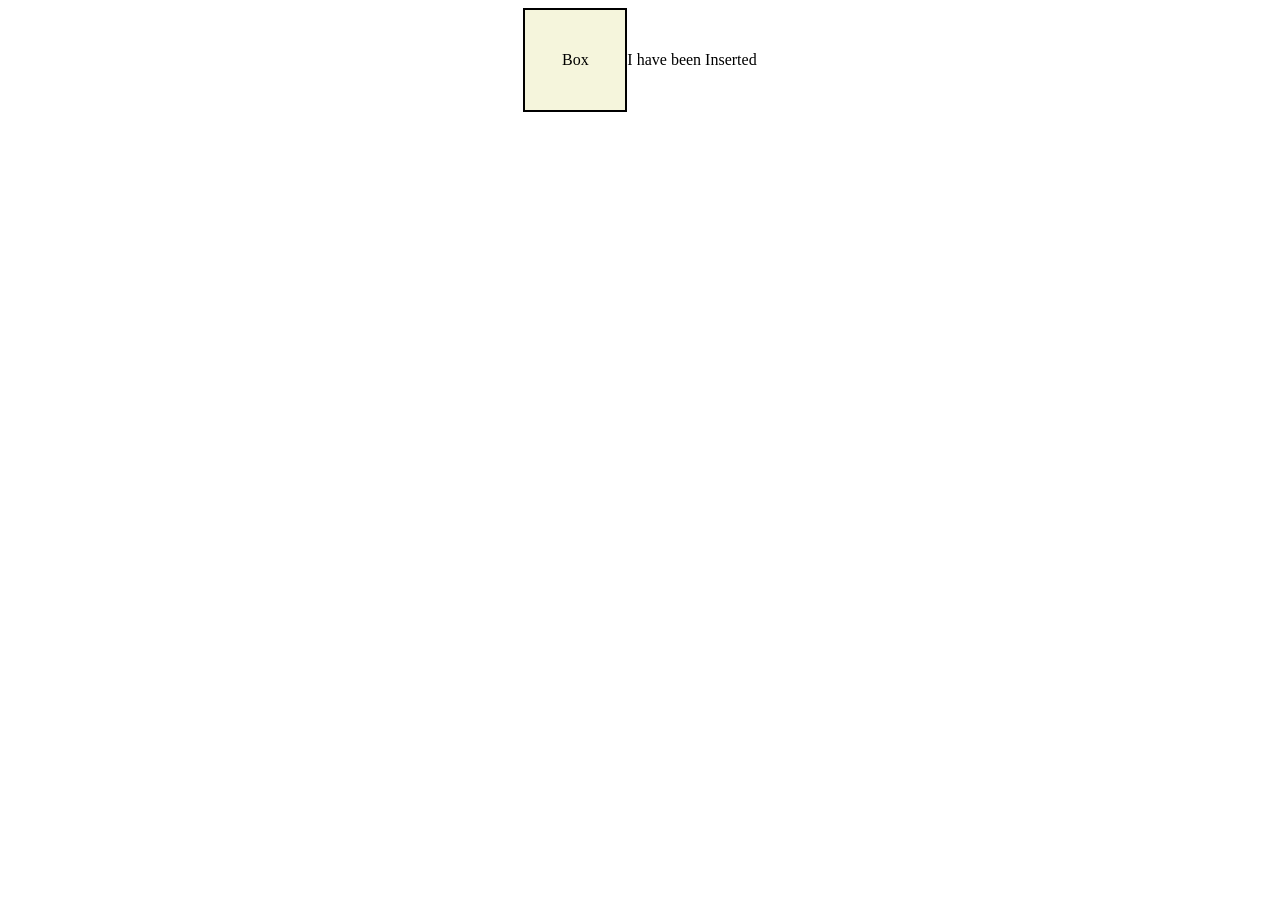
<file: JavaScript/dom/Insert/index.html>
<!DOCTYPE html>
<html lang="en">
<head>
    <meta charset="UTF-8">
    <meta name="viewport" content="width=device-width, initial-scale=1.0">
    <title>Insert / Remove Elements in DOM</title>

    <style>
        .box {
        height: 100px;
        width: 100px;
        border: 2px solid black;
        display: flex;
        justify-content: center;
        align-items: center;
        background-color: beige;
      }

      .container {
        display: flex;
        justify-content: center;
        align-items: center;
      }
    </style>

</head>
<body>
    <div class="container">
        <div class="box">Box</div>
    </div>

    <script src="index.js"></script>
</body>
</html>
</file>
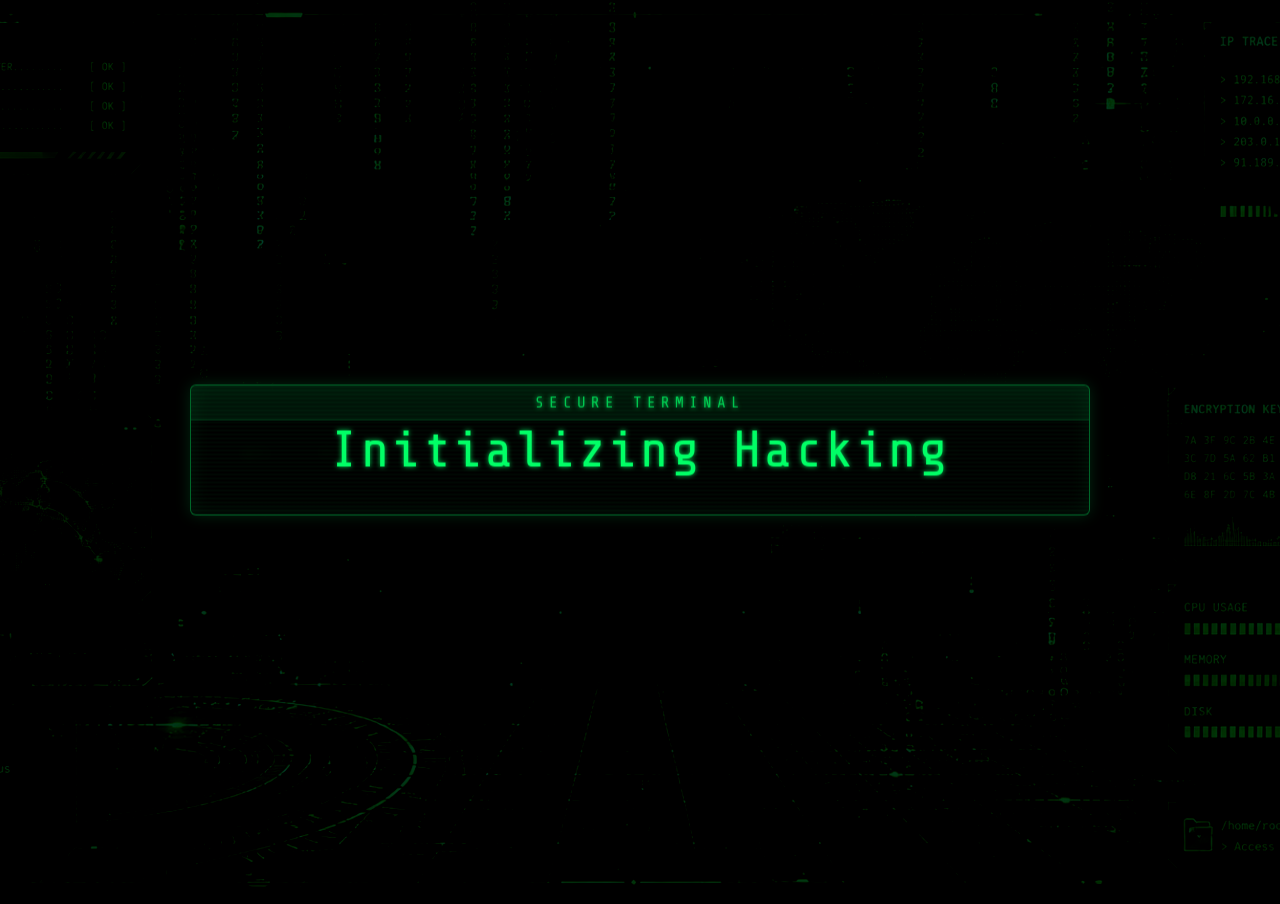
<file: JavaScript/Excercises/hackersTerminal/index.html>
<!DOCTYPE html>
<html lang="en">
<head>
  <meta charset="UTF-8" />
  <meta name="viewport" content="width=device-width, initial-scale=1.0"/>
  <title>Hackers Terminal</title>

  <link rel="stylesheet" href="style.css">
</head>
<body>

  <div class="heroSection">

    <img src="HackerBG1.png" alt="Hacker Background" class="heroImg">

    <div class="textOnScreen">
      Initializing Hacking
    </div>

  </div>

  <script src="script.js"></script>
</body>
</html>
</file>
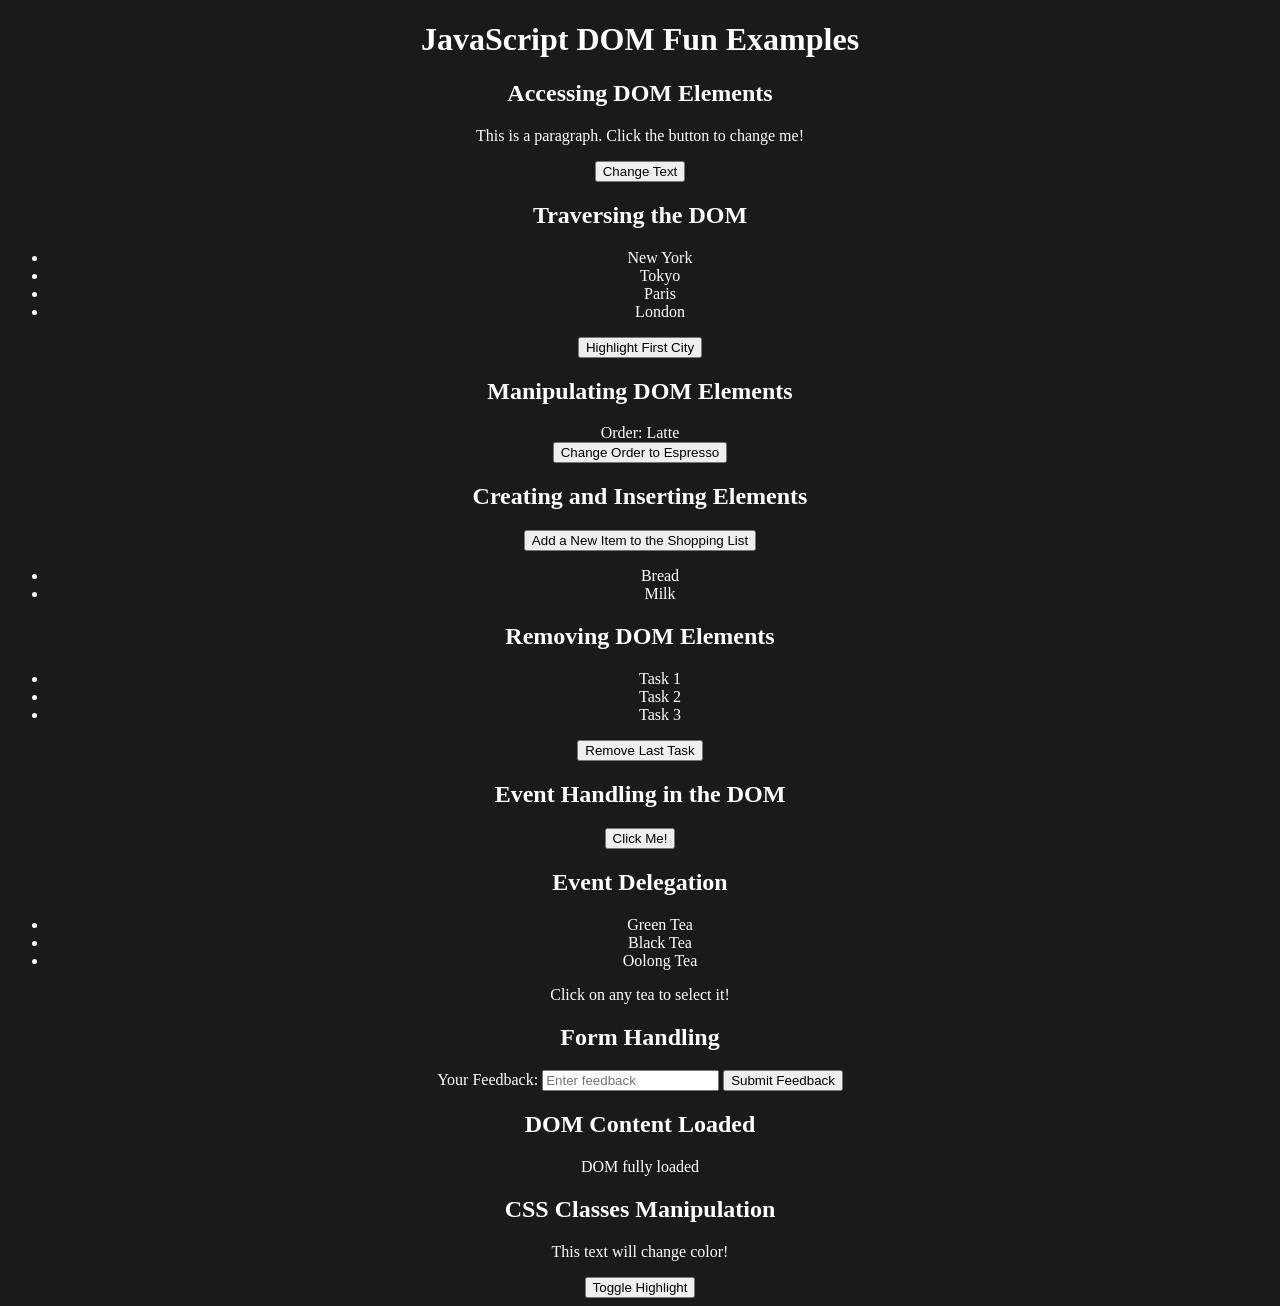
<file: JavaScript/dom/HiteshUdemy/dom.html>
<!DOCTYPE html>
<html lang="en">
  <head>
    <meta charset="UTF-8" />
    <meta name="viewport" content="width=device-width, initial-scale=1.0" />
    <title>JavaScript DOM Fun Examples with chai</title>
    <style>
      body {
        background-color: #1a1a1a;
        color: #fff;
        text-align: center;
      }
      .highlight {
        background-color: yellow;
        font-weight: bold;
        color: #1a1a1a;
      }
      .hidden {
        display: none;
      }
    </style>
  </head>
  <body>
    <h1>JavaScript DOM Fun Examples</h1>

    <!-- Example 1: Accessing DOM Elements -->
    <section id="example-1">
      <h2>Accessing DOM Elements</h2>
      <p id="myParagraph">
        This is a paragraph. Click the button to change me!
      </p>
      <button id="changeTextButton">Change Text</button>
    </section>

    <!-- Example 2: Traversing the DOM -->
    <section id="example-2">
      <h2>Traversing the DOM</h2>
      <ul id="citiesList">
        <li class="chai">New York</li>
        <li>Tokyo</li>
        <li>Paris</li>
        <li>London</li>
      </ul>
      <button id="highlightFirstCity">Highlight First City</button>
    </section>

    <!-- Example 3: Manipulating DOM Elements -->
    <section id="example-3">
      <h2>Manipulating DOM Elements</h2>
      <div id="coffeeOrder">Order: <span id="coffeeType">Latte</span></div>
      <button id="changeOrder">Change Order to Espresso</button>
    </section>

    <!-- Example 4: Creating and Inserting Elements -->
    <section id="example-4">
      <h2>Creating and Inserting Elements</h2>
      <button id="addNewItem">Add a New Item to the Shopping List</button>
      <ul id="shoppingList">
        <li>Bread</li>
        <li>Milk</li>
      </ul>
    </section>

    <!-- Example 5: Removing DOM Elements -->
    <section id="example-5">
      <h2>Removing DOM Elements</h2>
      <ul id="taskList">
        <li>Task 1</li>
        <li>Task 2</li>
        <li>Task 3</li>
      </ul>
      <button id="removeLastTask">Remove Last Task</button>
    </section>

    <!-- Example 6: Event Handling in the DOM -->
    <section id="example-6">
      <h2>Event Handling in the DOM</h2>
      <button id="clickMeButton">Click Me!</button>
    </section>

    <!-- Example 7: Event Delegation -->
    <section id="example-7">
      <h2>Event Delegation</h2>
      <ul id="teaList">
        <li class="teaItem">Green Tea</li>
        <li class="teaItem">Black Tea</li>
        <li class="teaItem">Oolong Tea</li>
      </ul>
      <p>Click on any tea to select it!</p>
    </section>

    <!-- Example 8: Form Handling -->
    <section id="example-8">
      <h2>Form Handling</h2>
      <form id="feedbackForm">
        <label for="feedbackInput">Your Feedback:</label>
        <input type="text" id="feedbackInput" placeholder="Enter feedback" />
        <button type="submit">Submit Feedback</button>
      </form>
      <p id="feedbackDisplay"></p>
    </section>

    <!-- Example 9: DOM Content Loaded -->
    <section id="example-9">
      <h2>DOM Content Loaded</h2>
      <p id="domStatus">Waiting for DOM to load...</p>
    </section>

    <!-- Example 10: CSS Classes Manipulation -->
    <section id="example-10">
      <h2>CSS Classes Manipulation</h2>
      <p id="descriptionText">This text will change color!</p>
      <button id="toggleHighlight">Toggle Highlight</button>
    </section>
    <script src="dom.js"></script>
  </body>
</html>
</file>
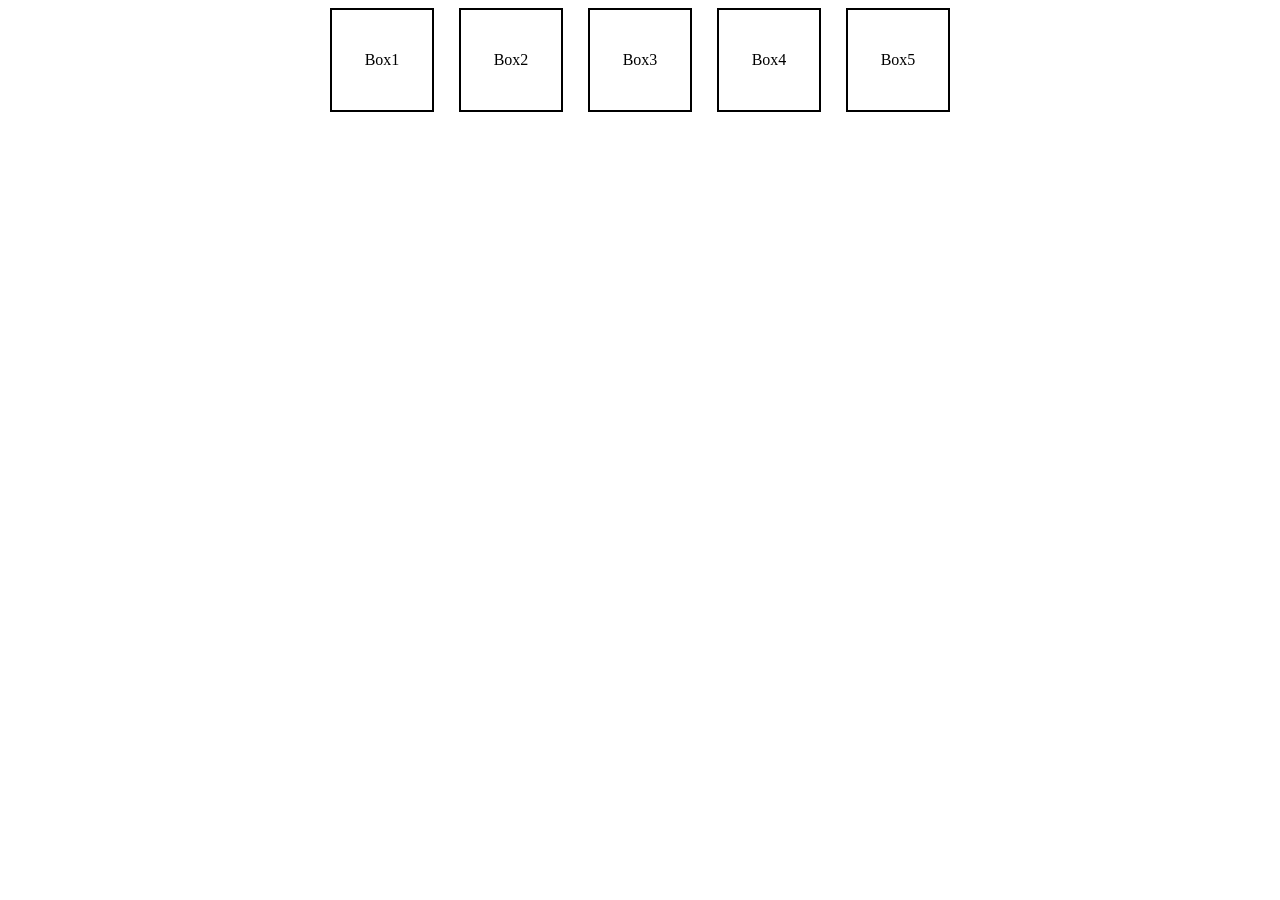
<file: JavaScript/dom/exercise/colorTheBoxes(Hover)/colorTheBox(hover).html>
<!doctype html>
<html lang="en">
  <head>
    <meta charset="UTF-8" />
    <meta name="viewport" content="width=device-width, initial-scale=1.0" />
    <title>Color the Boxes (hover)</title>

    <style>
      .box {
        height: 100px;
        width: 100px;
        border: 2px solid black;
        display: flex;
        justify-content: center;
        align-items: center;
      }

      .container {
        display: flex;
        justify-content: center;
        align-items: center;
        gap: 25px;
      }
    </style>
  </head>
  <body>
    <!-- Exercise 1: Hover Color Boxes (Upgrade your current logic)

    👉 Task:

        When you hover over a box → change background + text color
        When you remove mouse → revert back to original color

    👉 Twist:

        Store the original colors before changing
        Don’t hardcode anything

    👉 What this tests:

        Event handling (mouseenter, mouseleave)
        State management (saving previous values) -->

    <div class="container">
      <div class="box" id="box1">Box1</div>
      <div class="box" id="box2">Box2</div>
      <div class="box" id="box3">Box3</div>
      <div class="box" id="box4">Box4</div>
      <div class="box" id="box5">Box5</div>
    </div>

    <script src="colorTheBox(hover).js"></script>
  </body>
</html>
</file>
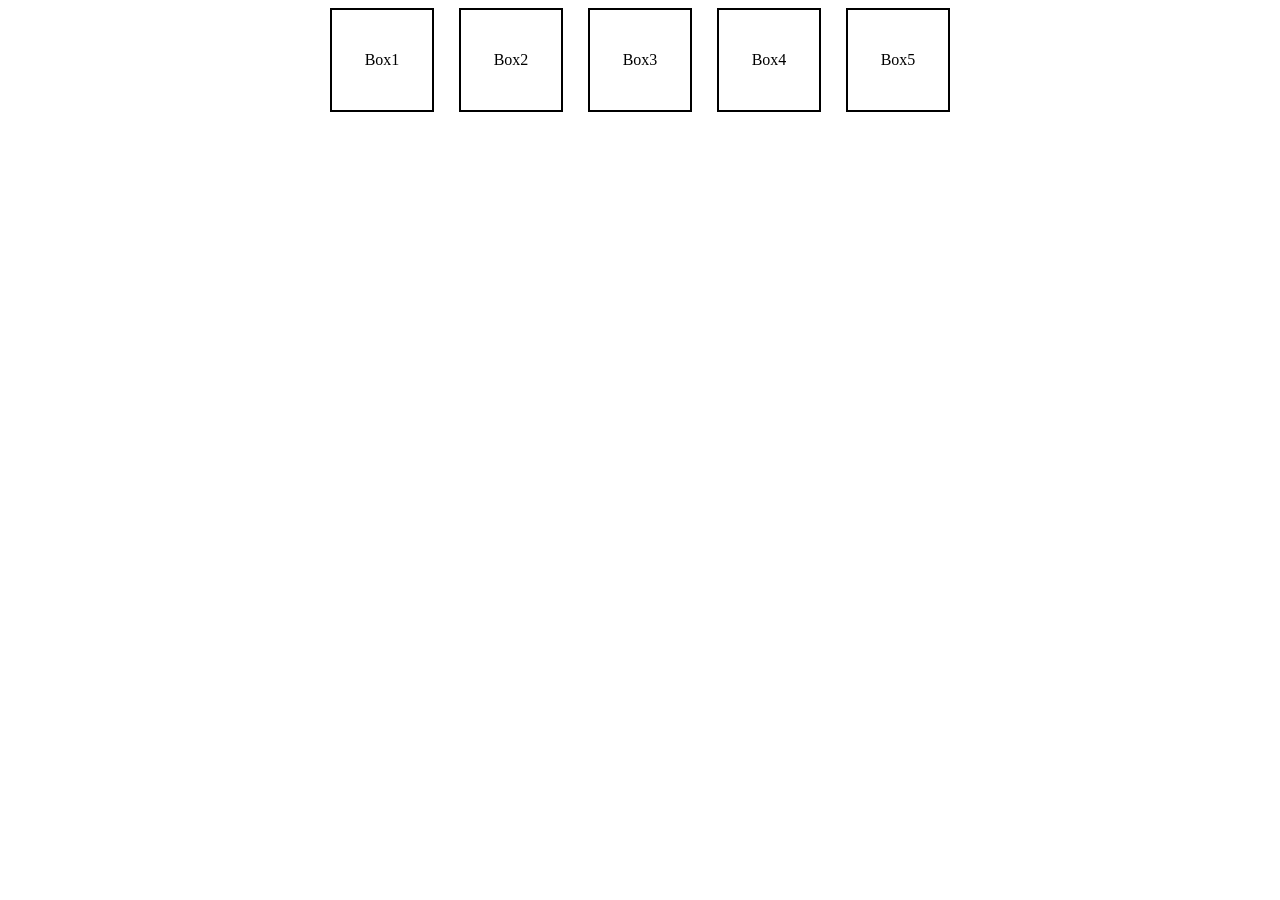
<file: JavaScript/dom/exercise/colorTheBoxes/colorTheBoxes.html>
<!doctype html>
<html lang="en">
  <head>
    <meta charset="UTF-8" />
    <meta name="viewport" content="width=device-width, initial-scale=1.0" />
    <title>Color thr Boxes</title>

    <style>
      .box {
        height: 100px;
        width: 100px;
        border: 2px solid black;
        display: flex;
        justify-content: center;
        align-items: center;
      }

      .container {
        display: flex;
        justify-content: center;
        align-items: center;
        gap: 25px;
      }
    </style>
  </head>
  <body>
    <div class="container">
      <div class="box" id="box1">Box1</div>
      <div class="box" id="box2">Box2</div>
      <div class="box" id="box3">Box3</div>
      <div class="box" id="box4">Box4</div>
      <div class="box" id="box5">Box5</div>
    </div>

    <script src="colorTheBoxes.js"></script>
  </body>
</html>
</file>
<file: JavaScript/Excercises/hackersTerminal/style.css>
@import url('https://fonts.googleapis.com/css2?family=Share+Tech+Mono&display=swap');

*{
    margin: 0;
    padding: 0;
    box-sizing: border-box;
}

body{
    overflow: hidden;
    background-color: black;
    font-family: 'Share Tech Mono', monospace;
}

/* Background Image */

.heroImg{
    width: 100vw;
    height: 100vh;
    object-fit: cover;

    filter:
        brightness(0.25)
        contrast(1.15)
        saturate(1.1);
}

/* Main Terminal */

.textOnScreen{

    position: absolute;

    top: 50%;
    left: 50%;

    transform: translate(-50%, -50%);

    min-width: 900px;

    padding:
        35px 45px;

    color: #00ff66;

    font-size: 52px;

    letter-spacing: 3px;

    background:
        rgba(0, 0, 0, 0.55);

    border:
        1px solid rgba(0, 255, 102, 0.4);

    border-radius: 6px;

    backdrop-filter: blur(6px);

    box-shadow:
        0 0 15px rgba(0, 255, 102, 0.15),
        inset 0 0 20px rgba(0, 255, 102, 0.08);

    text-shadow:
        0 0 5px rgba(0, 255, 102, 0.8);

    text-align: center;

    overflow: hidden;
}

/* Top Terminal Bar */

.textOnScreen::before{

    content: "SECURE TERMINAL";

    position: absolute;

    top: 0;
    left: 0;

    width: 100%;

    padding: 8px 0;

    background:
        rgba(0, 255, 102, 0.08);

    color:
        rgba(0, 255, 102, 0.7);

    font-size: 16px;

    letter-spacing: 5px;

    border-bottom:
        1px solid rgba(0, 255, 102, 0.15);
}

/* Scanline Effect */

.textOnScreen::after{

    content: "";

    position: absolute;

    inset: 0;

    background:
        repeating-linear-gradient(
            to bottom,
            rgba(0,255,102,0.03),
            rgba(0,255,102,0.03) 2px,
            transparent 2px,
            transparent 4px
        );

    pointer-events: none;
}

/* Slight Screen Flicker */

.textOnScreen{
    animation:
        flicker 0.08s infinite alternate;
}

@keyframes flicker{

    from{
        opacity: 0.97;
    }

    to{
        opacity: 1;
    }
}
</file>
